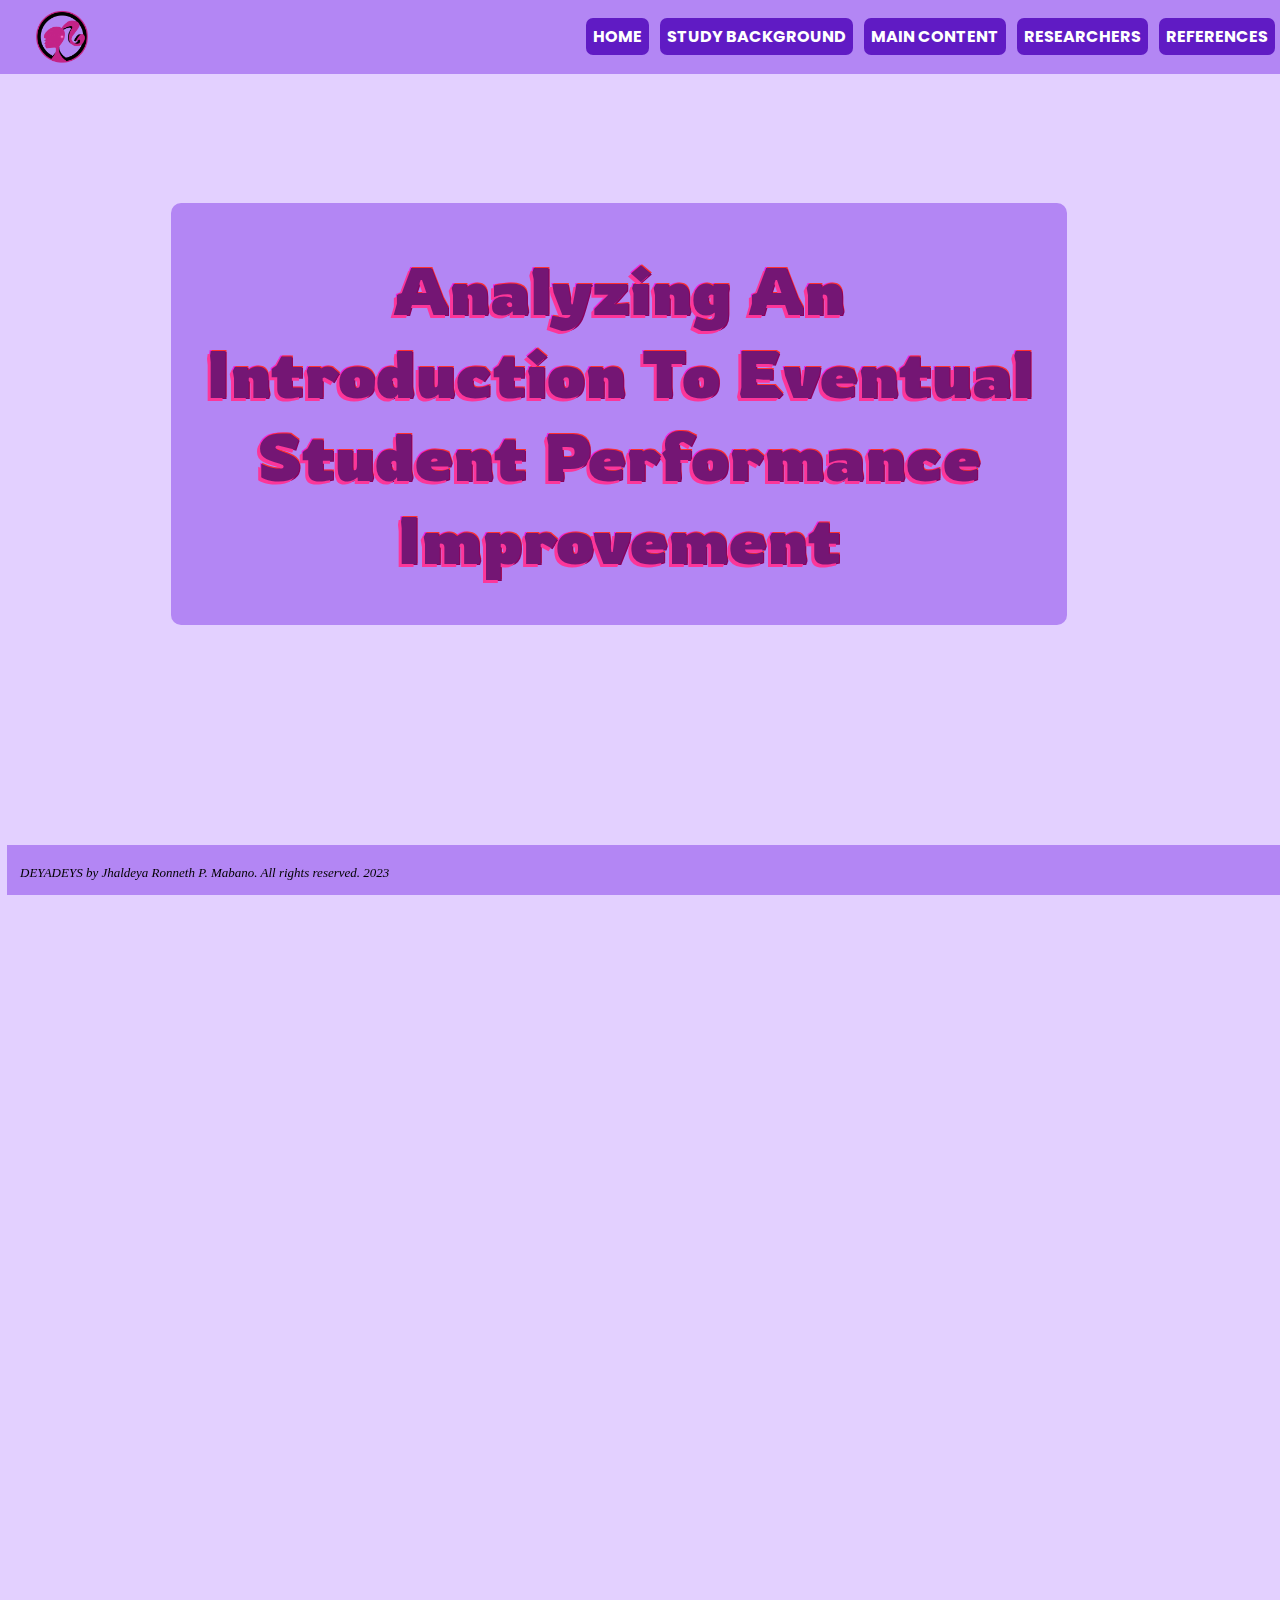
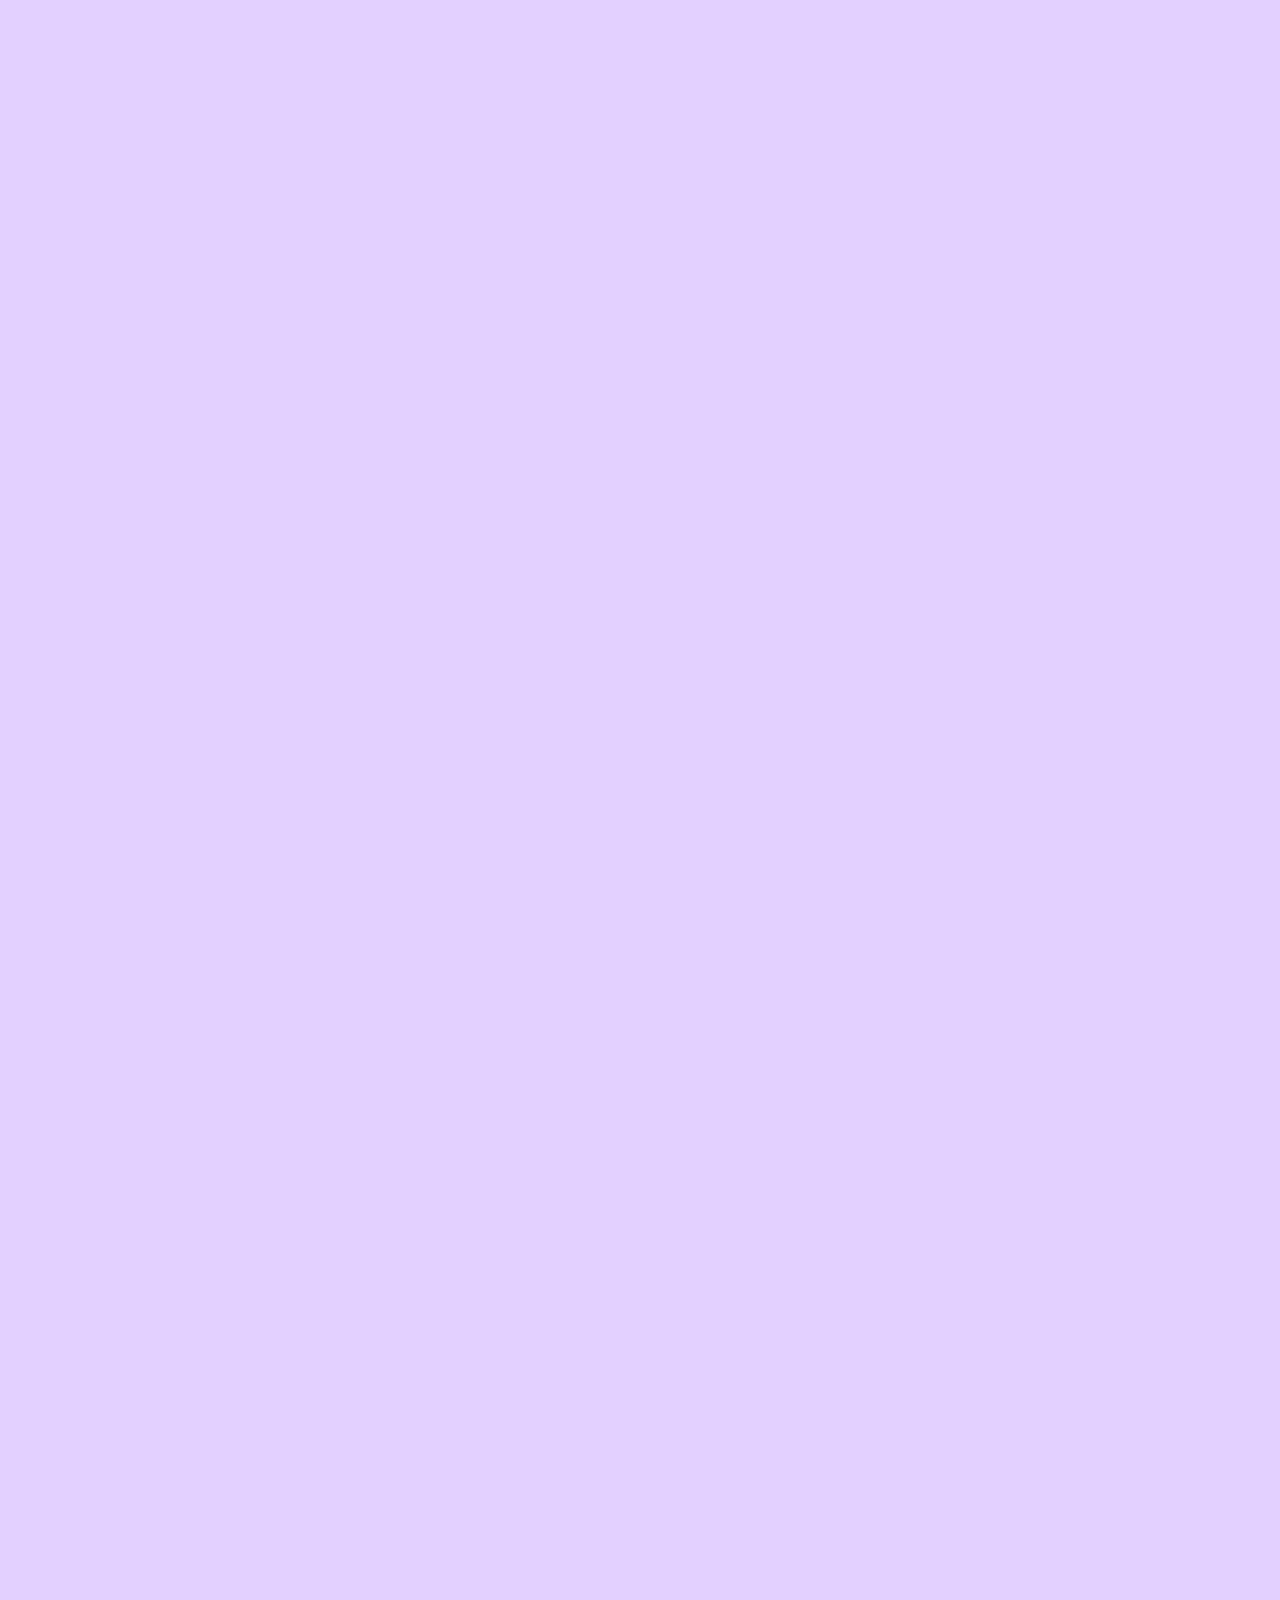
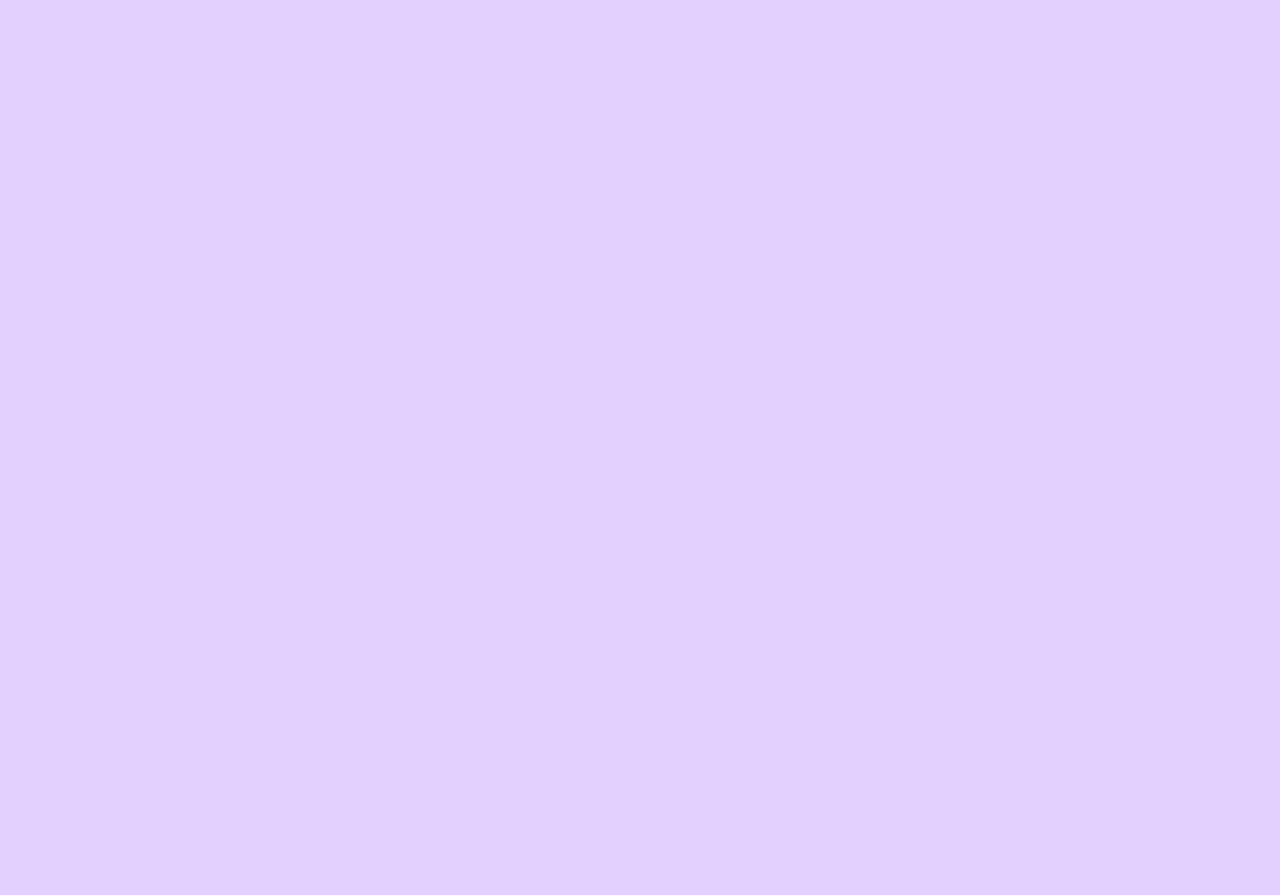
<file: index.html>
<!DOCTYPE html>
<html lang="en">
<head>
    <meta charset="UTF-8">
    <meta name="viewport" content="width=device-width, initial-scale=1.0">
    <title>Document</title>
</head>
<body>
    <div class="container">
        <div class="navbar">
            <div id="linkss">
                <div class="links" id="home">
                    <a href="index.html">Home</a></div>

                <div class="links" id="overview">
                    <a href="overview.html">Study Background</a></div>
                
                <div class="links" id="mainc">
                    <a href="mainc.html">Main Content</a></div>
                
                <div class="links" id="abt">
                    <a href="aboutus.html">Researchers</a></div>

                <div class="links" id="ref">
                        <a href="ref.html">References</a></div>
            </div>
            <div class="logo">
                <div id="logo"> <img src="images/logo.png" height="30" width="30"></div>
            </div>
            <div class="title">
                <div class="titletext">
                <h1>Analyzing An Introduction To Eventual Student Performance Improvement</h1>
                </div>
            </div>
            <div class="footer">
                <span id="copyright">
                    DEYADEYS by Jhaldeya Ronneth P. Mabano. All rights reserved. 2023
                </span>
        </div>
    </div>
</div>

    <link rel="stylesheet" href="style.css">
</body>
</html>
</file>
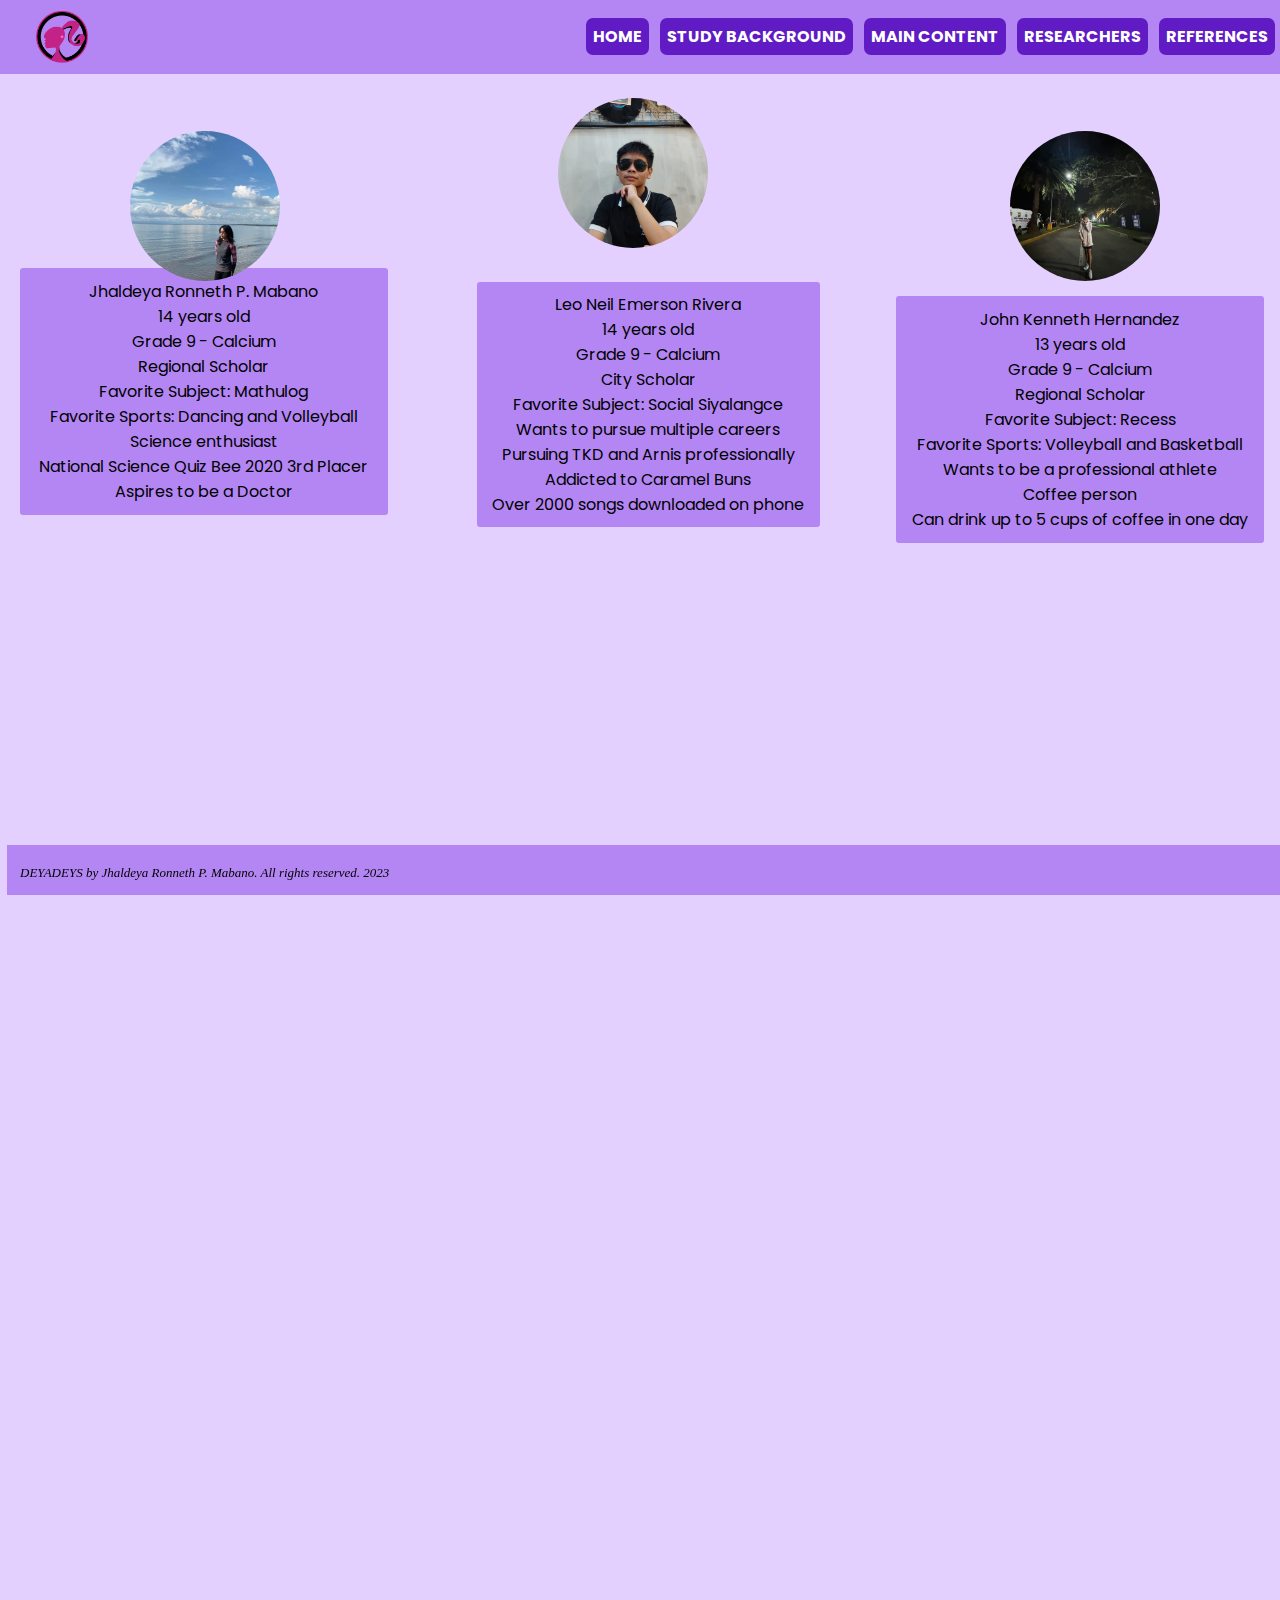
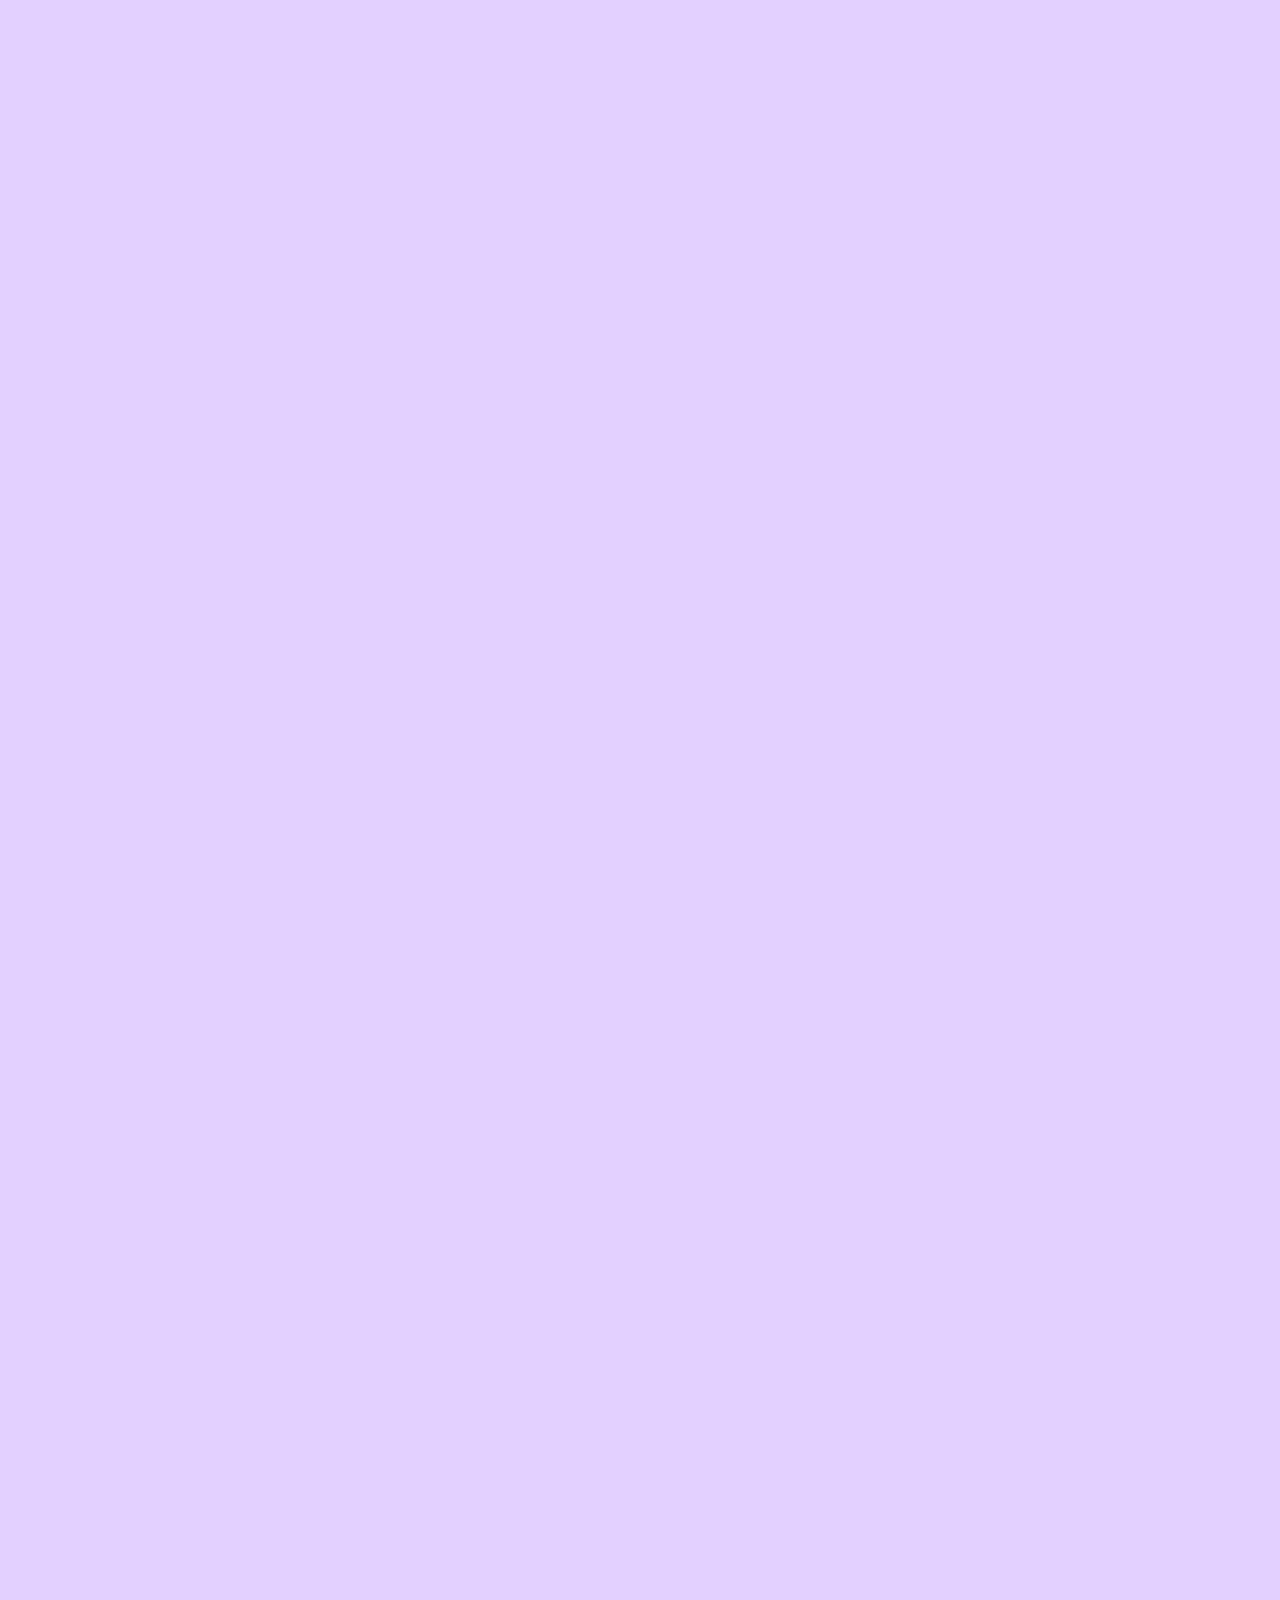
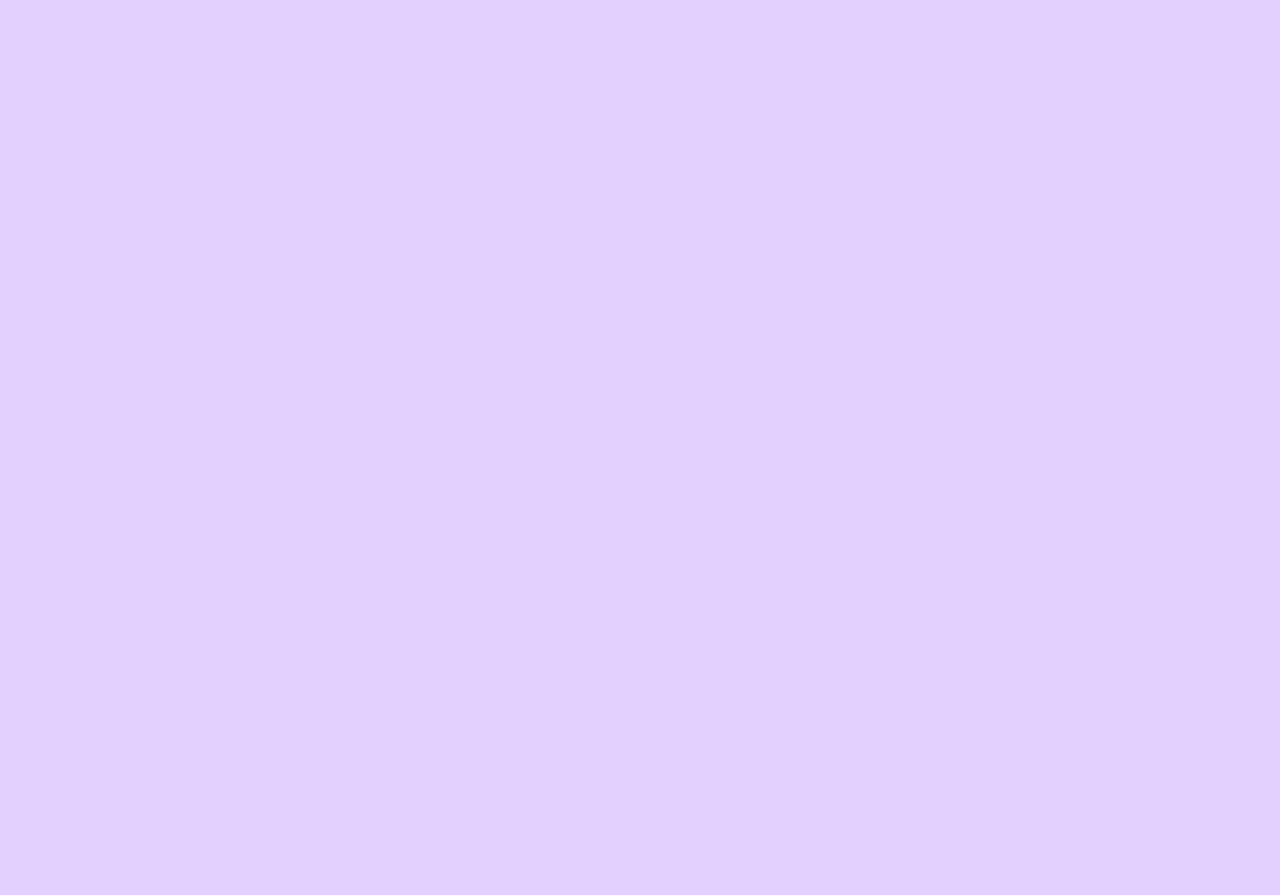
<file: aboutus.html>
<!DOCTYPE html>
<html lang="en">
<head>
    <meta charset="UTF-8">
    <meta name="viewport" content="width=device-width, initial-scale=1.0">
    <title>Document</title>
</head>
<body>
    <div class="container">
        <div class="navbar">
            <div id="linkss">
                <div class="links" id="home">
                    <a href="index.html">Home</a></div>

                <div class="links" id="overview">
                    <a href="overview.html">Study Background</a></div>
                
                <div class="links" id="mainc">
                    <a href="mainc.html">Main Content</a></div>
                
                <div class="links" id="abt">
                    <a href="aboutus.html">Researchers</a></div>

                <div class="links" id="ref">
                        <a href="ref.html">References</a></div>
            </div>
            <div class="logo">
                <div id="logo"> <img src="images/logo.png" height="30" width="30"></div>
            </div>
            <div class="researchers">
                <div id="researcher1"><img src="images/deya.jpg" alt="" height="150" width="150"></div>
                <div id="researcher2"><img src="images/leo.jpg" alt="" height="150" width="150"></div>
                <div id="researcher3"><img src="images/kennedy.jpg" alt="" height="150" width="150"></div>
            </div>
            <div class="info">
                <div id="deya">
                    <p>Jhaldeya Ronneth P. Mabano
                        <br> 14 years old 
                        <br> Grade 9 - Calcium
                        <br> Regional Scholar
                        <br> Favorite Subject: Mathulog
                        <br> Favorite Sports: Dancing and Volleyball 
                        <br> Science enthusiast
                        <br> National Science Quiz Bee 2020 3rd Placer
                        <br> Aspires to be a Doctor
                    </p>
                </div>
                <div id="leo">
                    <p> Leo Neil Emerson Rivera
                        <br> 14 years old 
                        <br> Grade 9 - Calcium
                        <br> City Scholar
                        <br> Favorite Subject: Social Siyalangce
                        <br> Wants to pursue multiple careers
                        <br> Pursuing TKD and Arnis professionally
                        <br> Addicted to Caramel Buns
                        <br> Over 2000 songs downloaded on phone
                    </p>
                </div>
                <div id="kenneth">
                    <p> John Kenneth Hernandez
                        <br> 13 years old 
                        <br> Grade 9 - Calcium
                        <br> Regional Scholar
                        <br> Favorite Subject: Recess
                        <br> Favorite Sports: Volleyball and Basketball
                        <br> Wants to be a professional athlete
                        <br> Coffee person
                        <br> Can drink up to 5 cups of coffee in one day

                    </p>
                </div>
            </div>
            <div class="footer">
                <span id="copyright">
                    DEYADEYS by Jhaldeya Ronneth P. Mabano. All rights reserved. 2023
                </span>
        </div>
    </div>
</div>

    <link rel="stylesheet" href="style.css">
</body>
</html>
</file>
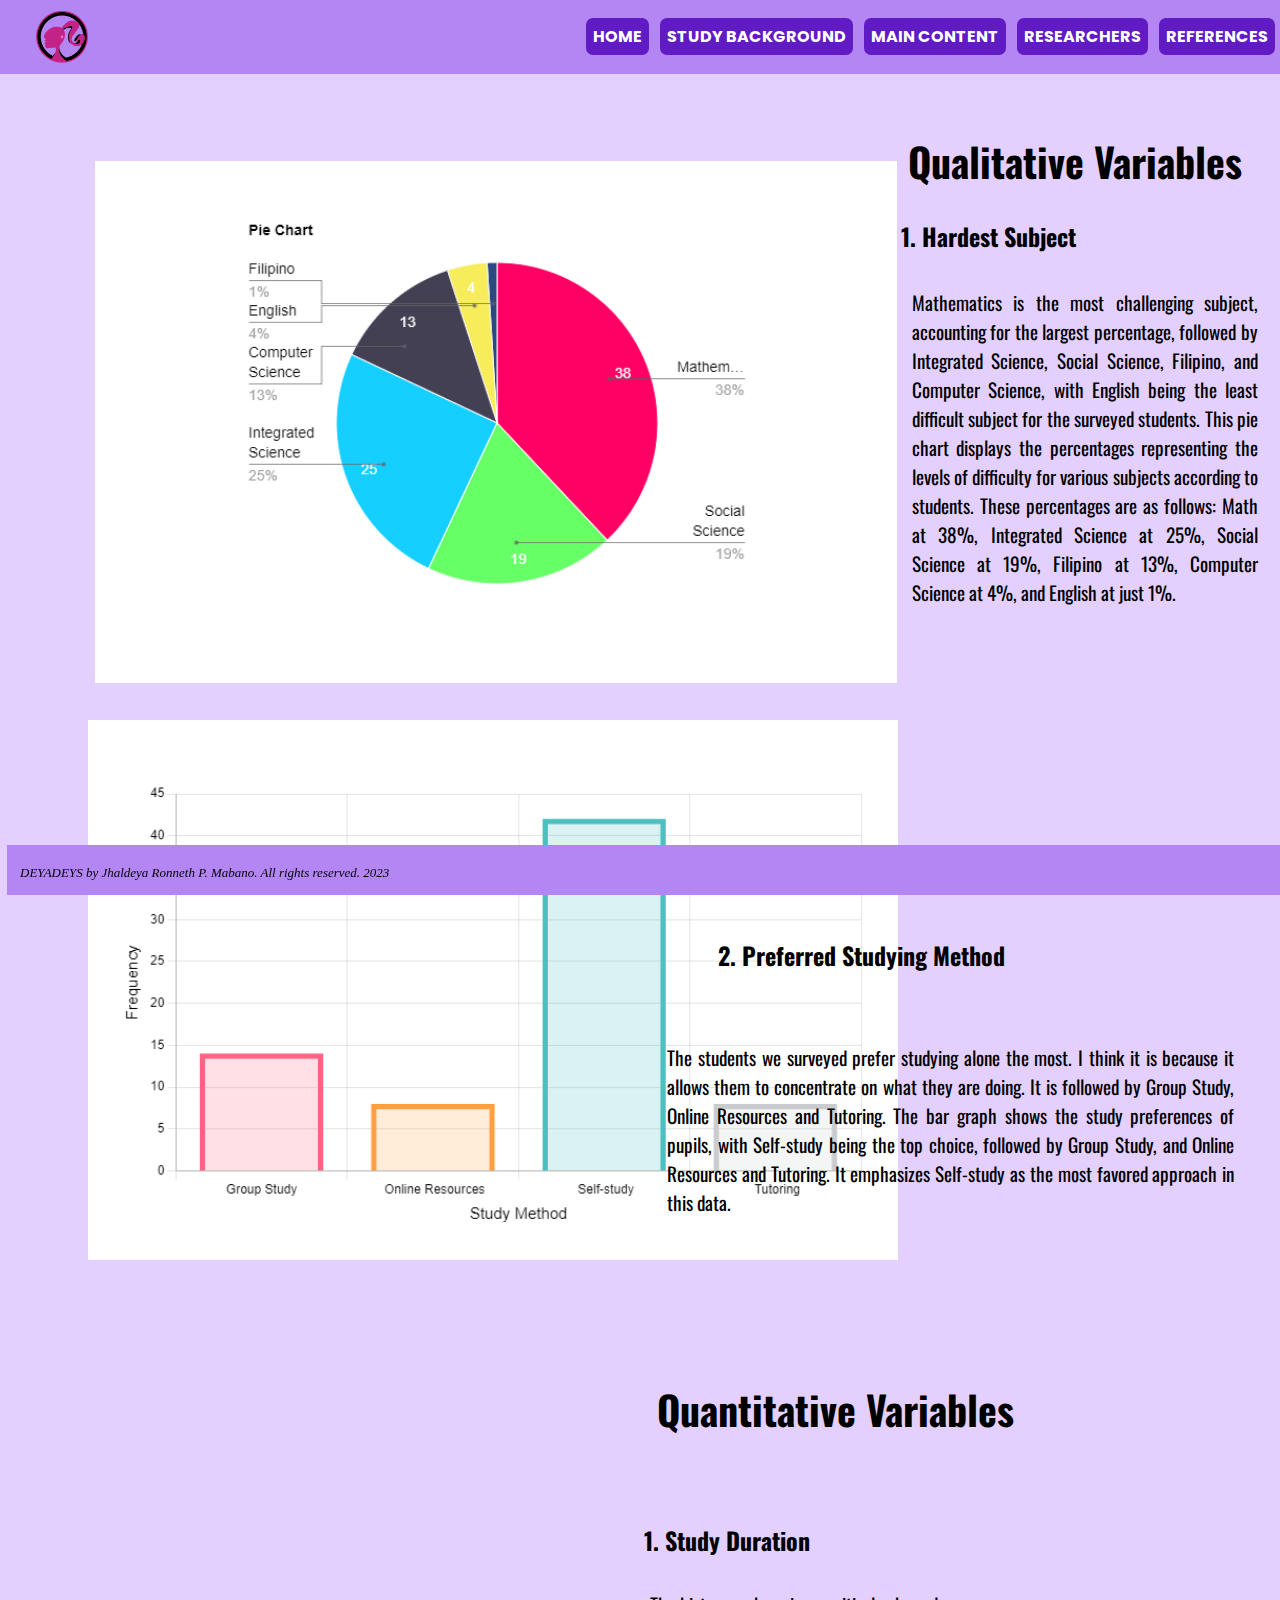
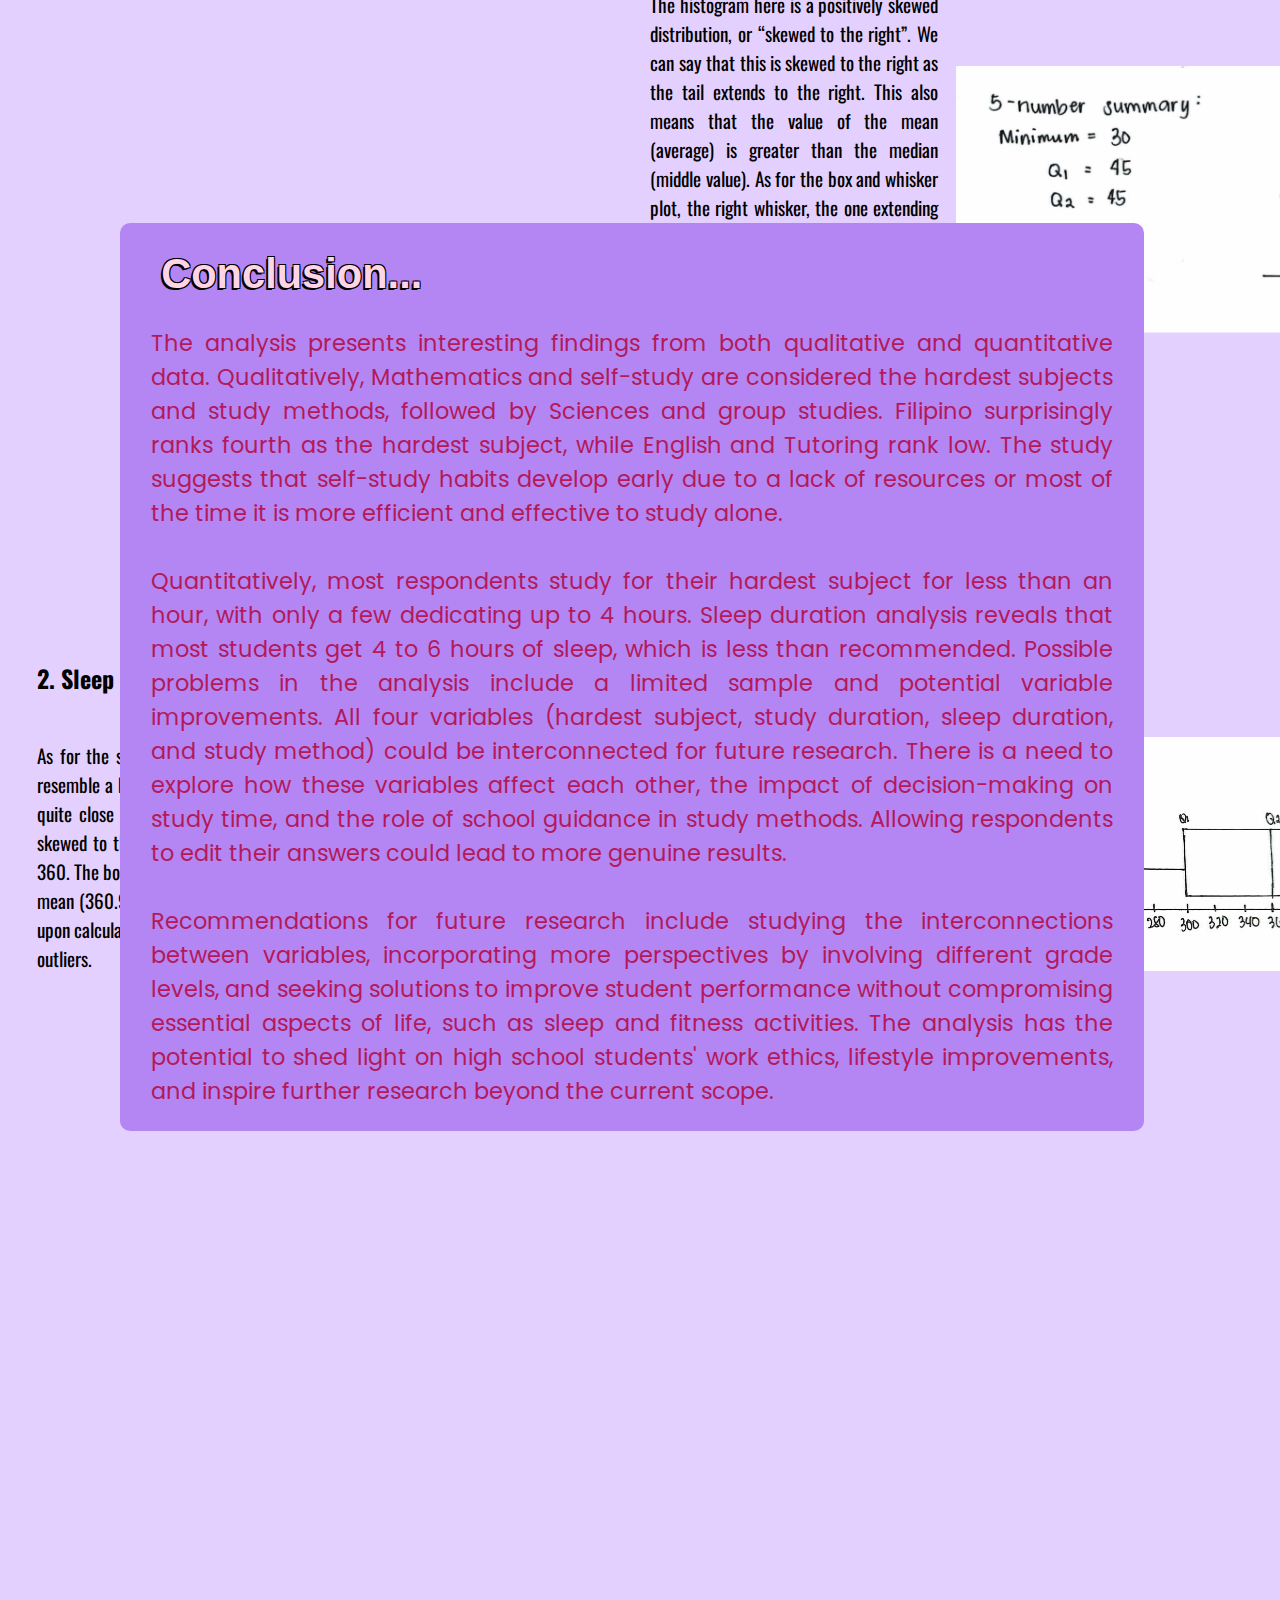
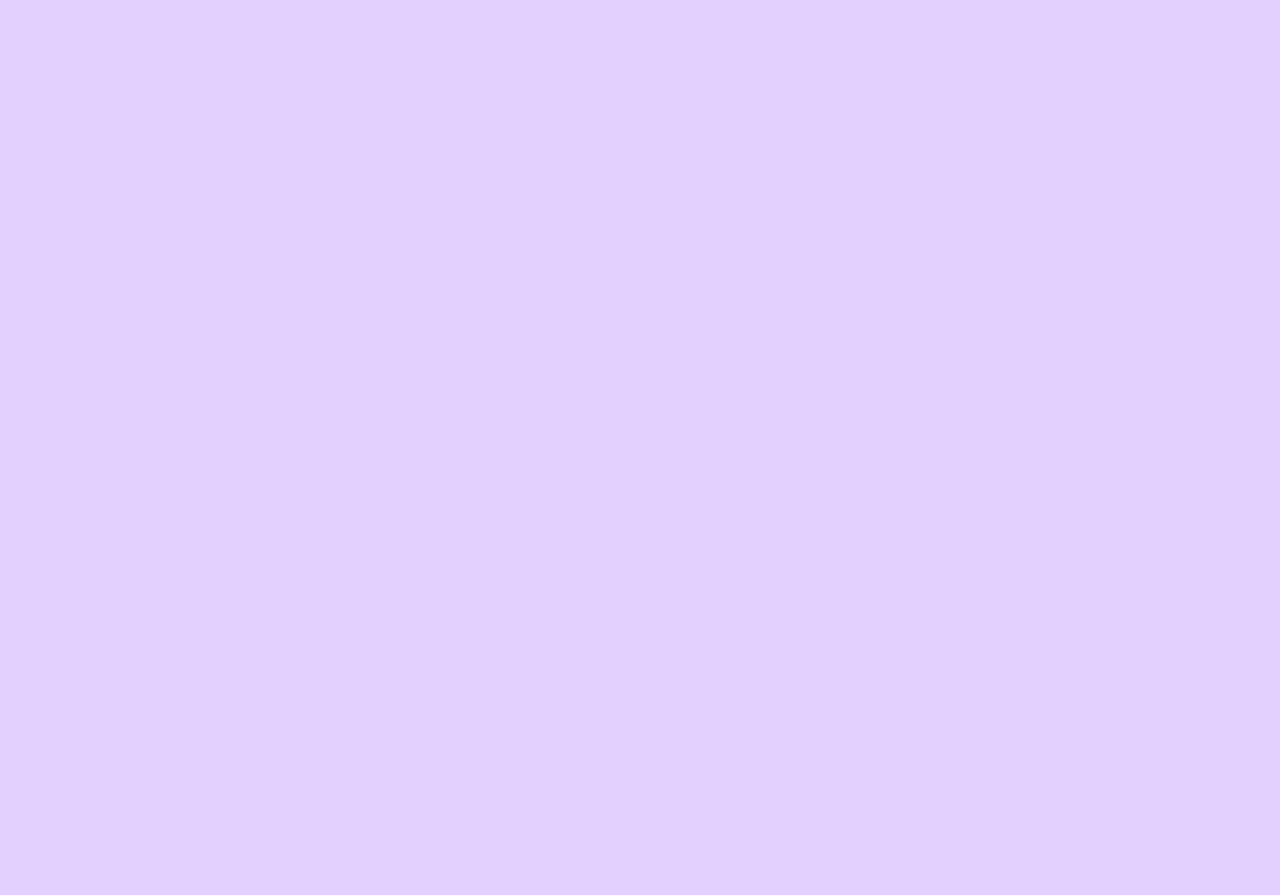
<file: mainc.html>
<!DOCTYPE html>
<html lang="en">
<head>
    <meta charset="UTF-8">
    <meta name="viewport" content="width=device-width, initial-scale=1.0">
    <title>Document</title>
</head>
<body>
    <div class="container">
        <div class="navbar">
            <div id="linkss">
                <div class="links" id="home">
                    <a href="index.html">Home</a></div>

                <div class="links" id="overview">
                    <a href="overview.html">Study Background</a></div>
                
                <div class="links" id="mainc">
                    <a href="mainc.html">Main Content</a></div>
                
                <div class="links" id="abt">
                    <a href="aboutus.html">Researchers</a></div>

                <div class="links" id="ref">
                        <a href="ref.html">References</a></div>
            </div>
            <div class="logo">
                <div id="logo"> <img src="images/logo.png" height="30" width="30"></div>
            </div>
            <div class="main">
                <div class="lvariable">
                    <table>
                        <td><img src="images/Pie Chart.png" alt=""></td>
                    <td><h1>Qualitative Variables</h1><br>
                        <br><h2>1. Hardest Subject</h2>
                        <p>Mathematics is the most challenging subject, accounting for the largest percentage, followed by Integrated Science, Social Science, Filipino, and Computer Science, with English being the least difficult subject for the surveyed students. This pie chart displays the percentages representing the levels of difficulty for various subjects according to students. These percentages are as follows: Math at 38%, Integrated Science at 25%, Social Science at 19%, Filipino at 13%, Computer Science at 4%, and English at just 1%.
                        </p>
                    </td></table>
            </div> 
            <div class="lvariable2">
                <td><img src="images/bar-graph.png" alt=""></td>
                <h2>2. Preferred Studying Method</h2>
                <p>The students we surveyed prefer studying alone the most. I think it is because it allows them to concentrate on what they are doing. It is followed by Group Study, Online Resources and Tutoring. The bar graph shows the study preferences of pupils, with Self-study being the top choice, followed by Group Study, and Online Resources and Tutoring. It emphasizes Self-study as the most favored approach in this data.</p>
                    </td></table>
            </div>
            <div class="tvariable">
                <table>
                    <td><img src="images/study.png" alt=""></td>
                <td><h1>Quantitative Variables</h1><br>
                    <br><h2>1. Study Duration</h2>
                    <p> The histogram here is a positively skewed distribution, or “skewed to the right”. We can say that this is skewed to the right as the tail extends to the right. This also means that the value of the mean (average) is greater than the median (middle value). As for the box and whisker plot, the right whisker, the one extending from Q3 to maximum, is longer than the left whisker, the one extending from Q1 to minimum, and this indicates that the data is positively skewed. Moreover, our IQR is 75, meaning that 50% of the data falls within the range of 45 to  120. Lastly, there are no outliers observed based on the commonly used criterion of 1.5 times the IQR.</p>
                </td></table> 
                </div>
                <div class="tvariable2">
                    <td><img src="images/sleep.png" alt=""></td>
                    <h2>2. Sleep Duration</h2>
                    <p>As for the sleep duration, The distribution of the values in this histogram is expected to resemble a bell shaped or symmetrical because the average or the mean is
                        360.9 which is quite close to the value of the median which is 360. The distribution might be
                        slightly skewed to the right with a mean that is just about the median — 360.9 as compared to 360. The box plot appears to be approximately symmetrical since the median is close to the mean (360.9). The IQR is 120, indicating the range of the middle 50% of the data. Lastly, upon calculating the potential outliers using the IQR method, the result says that there is no outliers.</p>
                    </td></table>
                    </div>
                    <div class="con">
                        <h1>Conclusion...</h1>
                        <p>The analysis presents interesting findings from both qualitative and quantitative data. Qualitatively, Mathematics and self-study are considered the hardest subjects and study methods, followed by Sciences and group studies. Filipino surprisingly ranks fourth as the hardest subject, while English and Tutoring rank low. The study suggests that self-study habits develop early due to a lack of resources or most of the time it is more efficient and effective to study alone. <br>

                            <br>Quantitatively, most respondents study for their hardest subject for less than an hour, with only a few dedicating up to 4 hours. Sleep duration analysis reveals that most students get 4 to 6 hours of sleep, which is less than recommended.
                            Possible problems in the analysis include a limited sample and potential variable improvements. All four variables (hardest subject, study duration, sleep duration, and study method) could be interconnected for future research. There is a need to explore how these variables affect each other, the impact of decision-making on study time, and the role of school guidance in study methods. Allowing respondents to edit their answers could lead to more genuine results. <br>
                            
                           <br> Recommendations for future research include studying the interconnections between variables, incorporating more perspectives by involving different grade levels, and seeking solutions to improve student performance without compromising essential aspects of life, such as sleep and fitness activities. The analysis has the potential to shed light on high school students' work ethics, lifestyle improvements, and inspire further research beyond the current scope.</p>
                    </div>
                </div>

            <div class="footer">
                <span id="copyright">
                    DEYADEYS by Jhaldeya Ronneth P. Mabano. All rights reserved. 2023
                </span>
        </div>
    </div>
</div>

    <link rel="stylesheet" href="style.css">
</body>
</html>
</file>
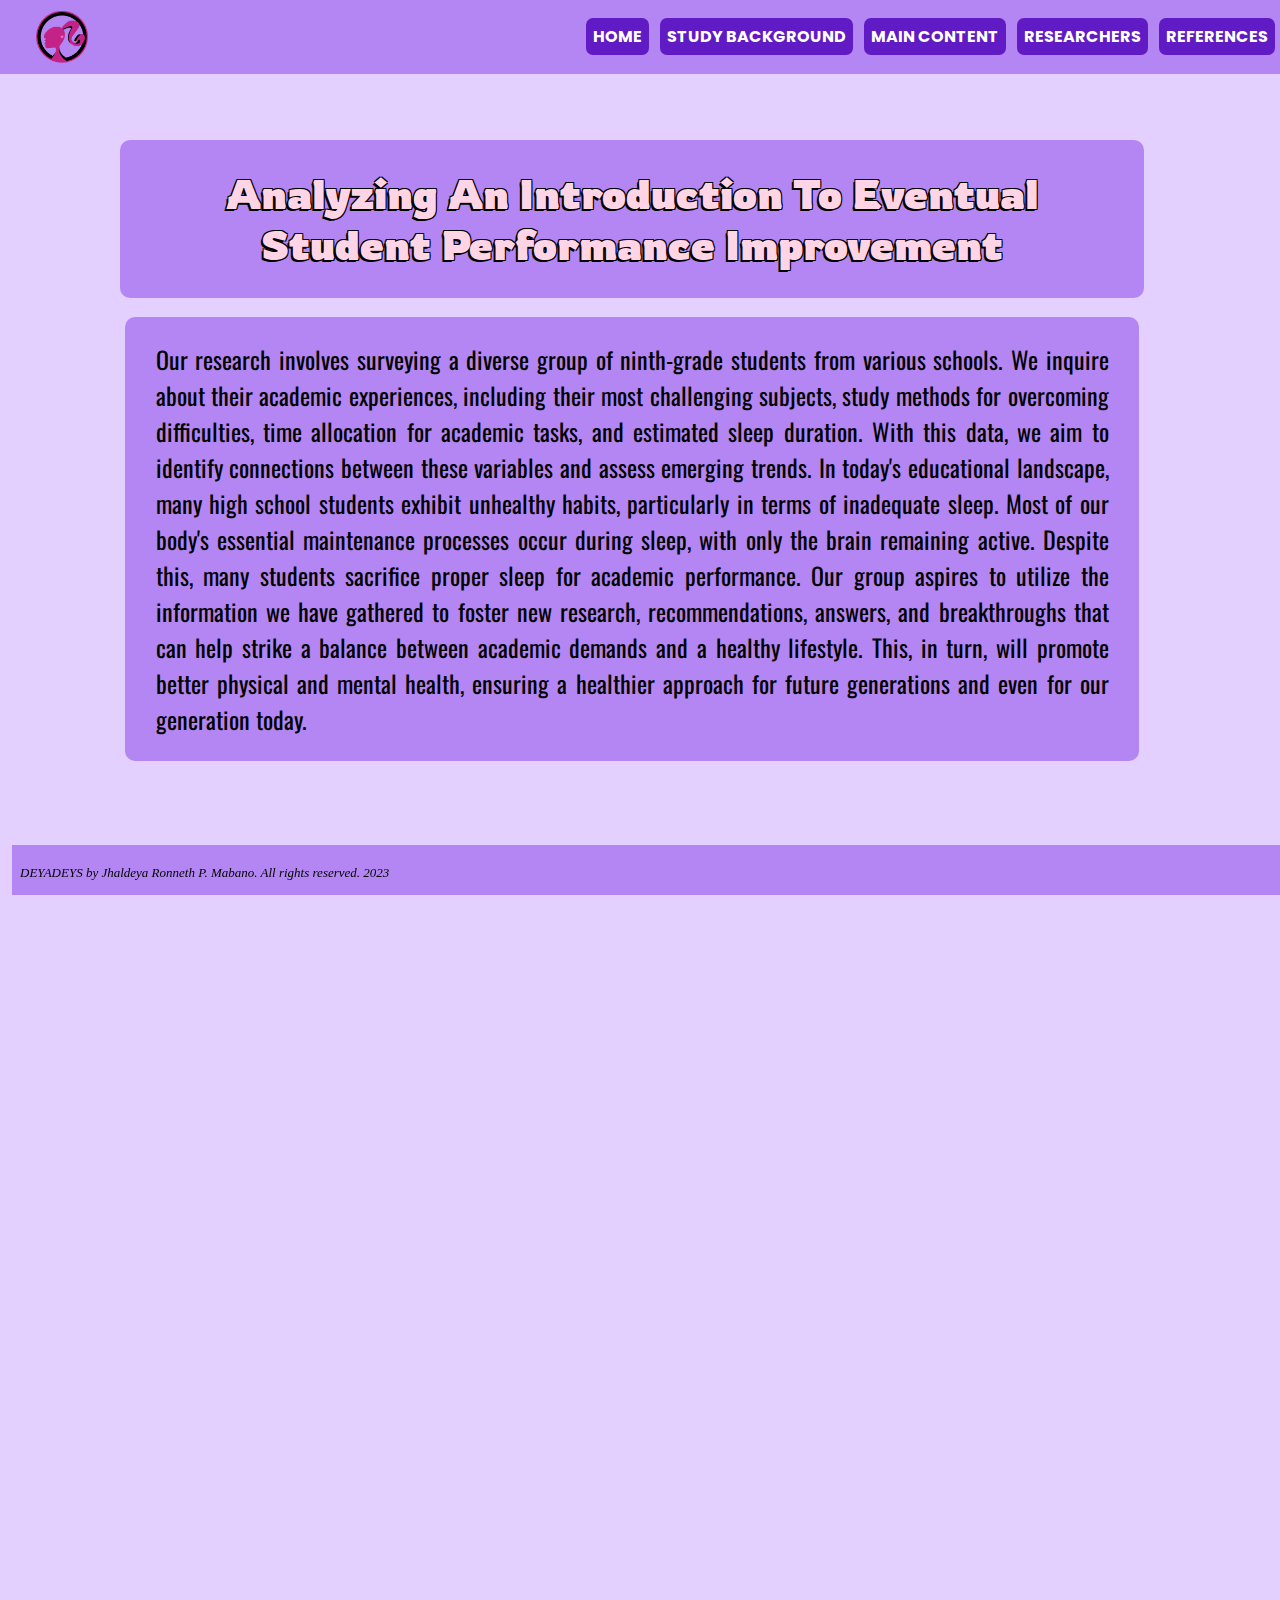
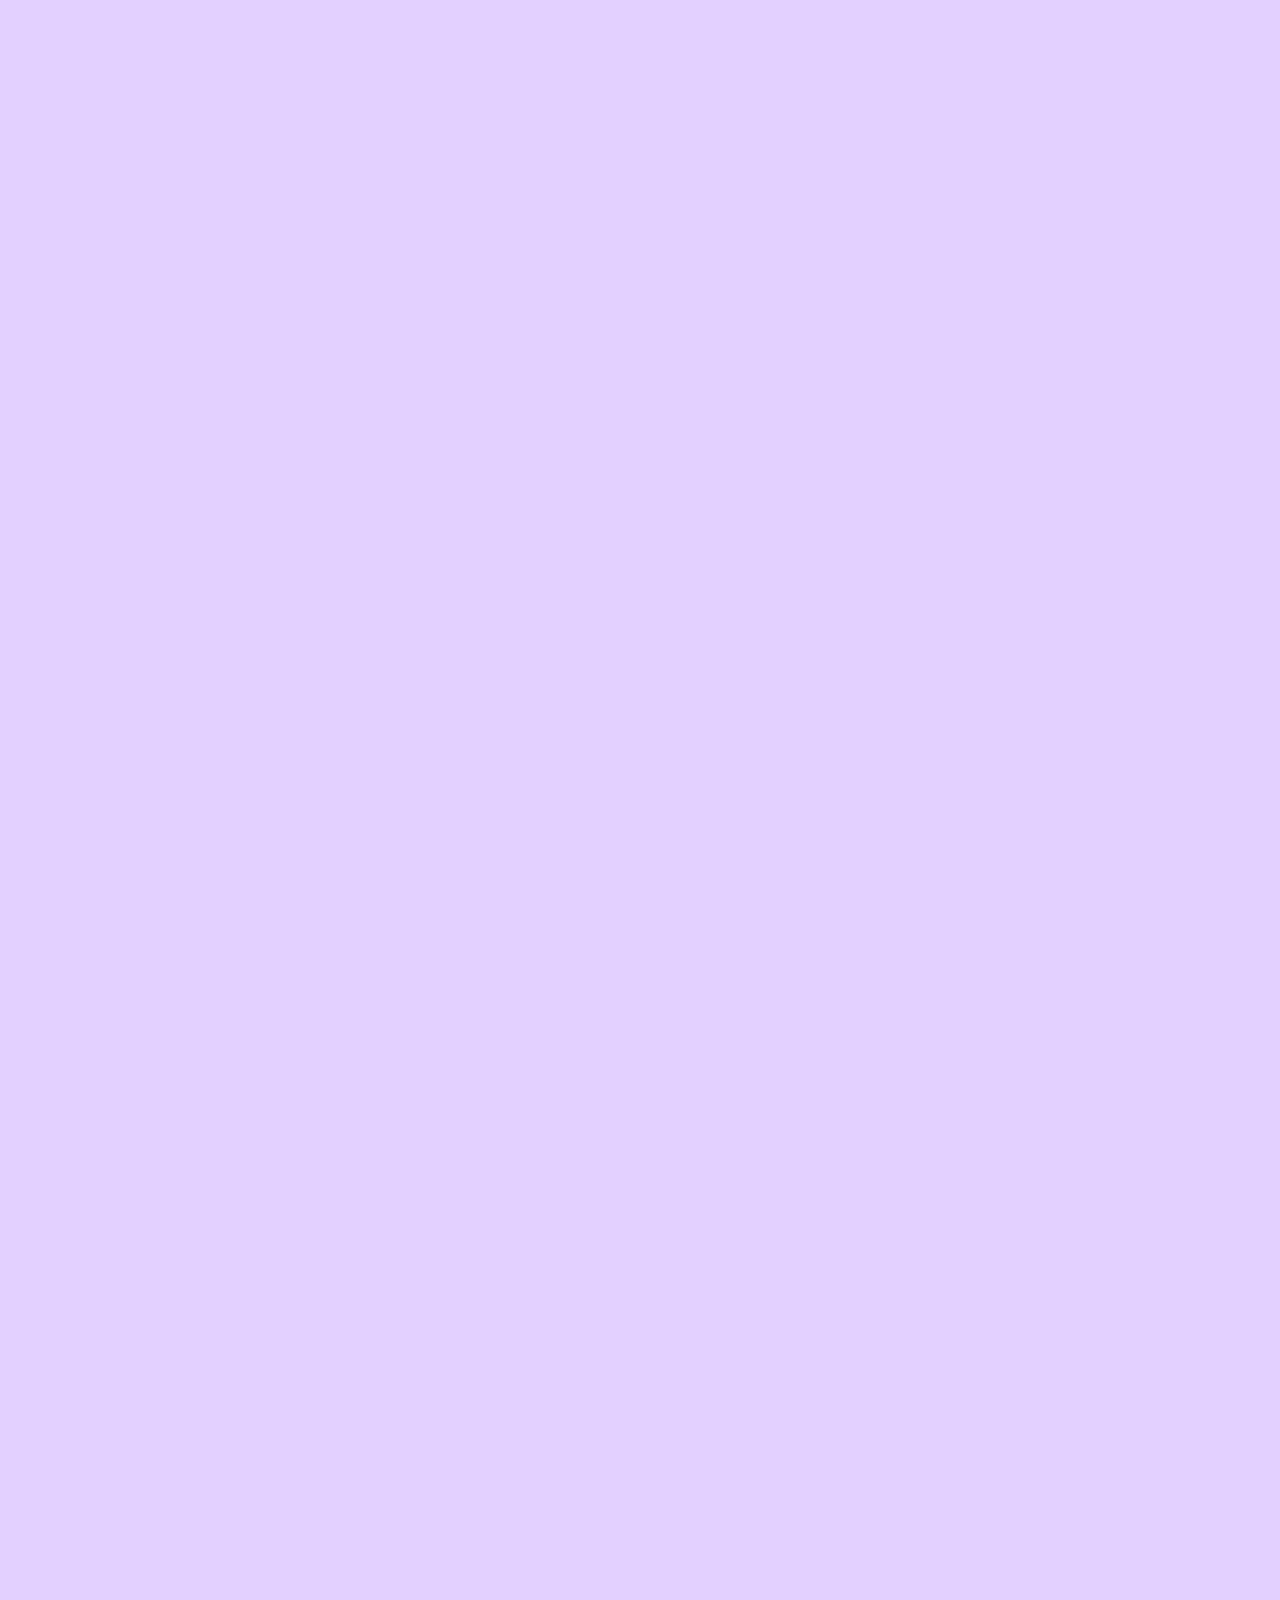
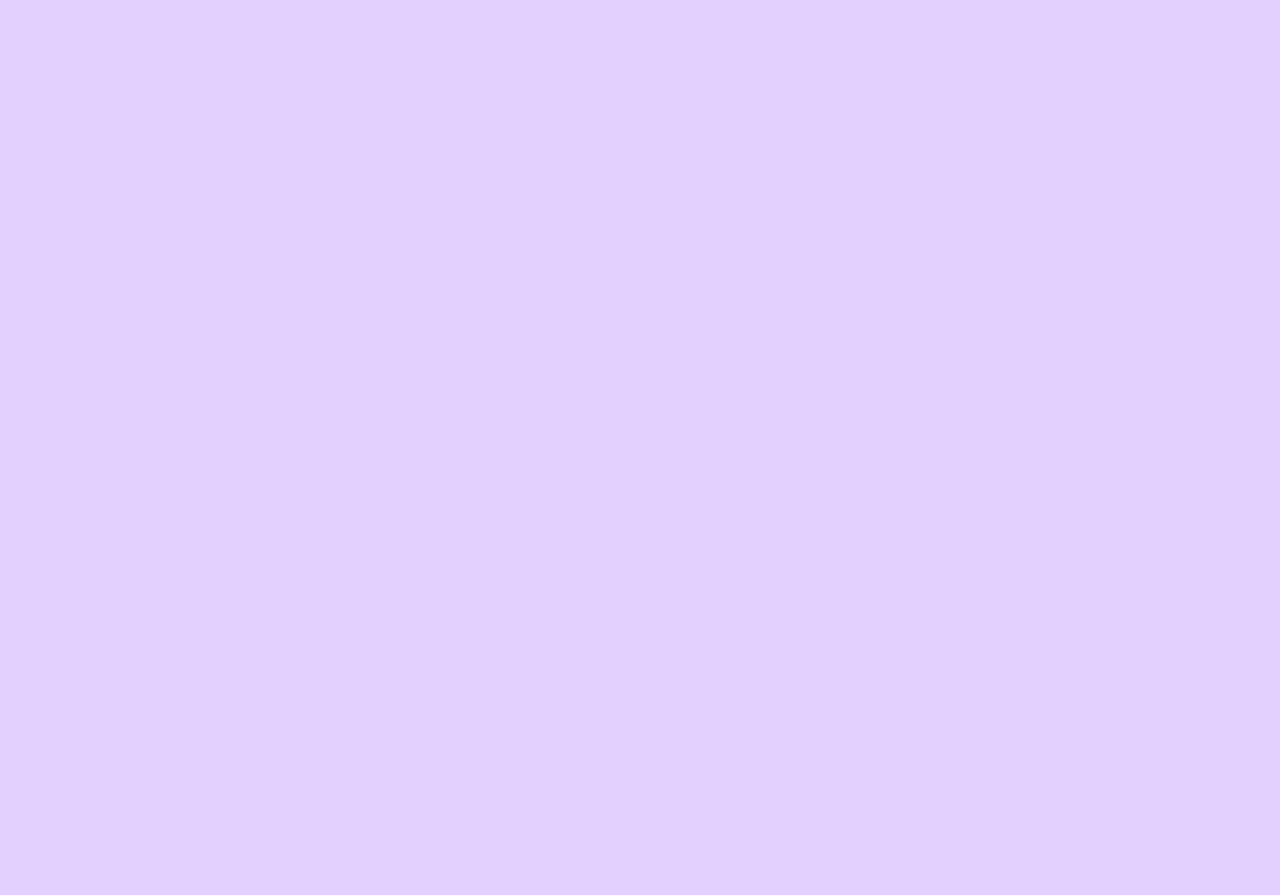
<file: overview.html>
<!DOCTYPE html>
<html lang="en">
<head>
    <meta charset="UTF-8">
    <meta name="viewport" content="width=device-width, initial-scale=1.0">
    <title>Document</title>
</head>
<body>
    <div class="container">
        <div class="navbar">
            <div id="linkss">
                <div class="links" id="home">
                    <a href="index.html">Home</a></div>

                <div class="links" id="overview">
                    <a href="overview.html">Study Background</a></div>
                
                <div class="links" id="mainc">
                    <a href="mainc.html">Main Content</a></div>
                
                <div class="links" id="abt">
                    <a href="aboutus.html">Researchers</a></div>

                <div class="links" id="ref">
                        <a href="ref.html">References</a></div>
            </div>
            <div class="logo">
                <div id="logo"> <img src="images/logo.png" height="30" width="30"></div>
            </div>
            <div class="title">
                <div class="viewtext">
                <h1><span>Analyzing An Introduction To Eventual Student Performance Improvement</span></h1>
               
            <div class="viewtext2"> 
                <p>Our research involves surveying a diverse group of ninth-grade students from various schools. We inquire about their academic experiences, including their most challenging subjects, study methods for overcoming difficulties, time allocation for academic tasks, and estimated sleep duration. With this data, we aim to identify connections between these variables and assess emerging trends.

            
                    In today's educational landscape, many high school students exhibit unhealthy habits, particularly in terms of inadequate sleep. Most of our body's essential maintenance processes occur during sleep, with only the brain remaining active. Despite this, many students sacrifice proper sleep for academic performance. Our group aspires to utilize the information we have gathered to foster new research, recommendations, answers, and breakthroughs that can help strike a balance between academic demands and a healthy lifestyle. This, in turn, will promote better physical and mental health, ensuring a healthier approach for future generations and even for our generation today.</p>
            </div> 
                </div>
            <div class="footer">
                <span id="copyright">
                    DEYADEYS by Jhaldeya Ronneth P. Mabano. All rights reserved. 2023
                </span>
        </div>
    </div>
</div>

    <link rel="stylesheet" href="style.css">
</body>
</html>
</file>
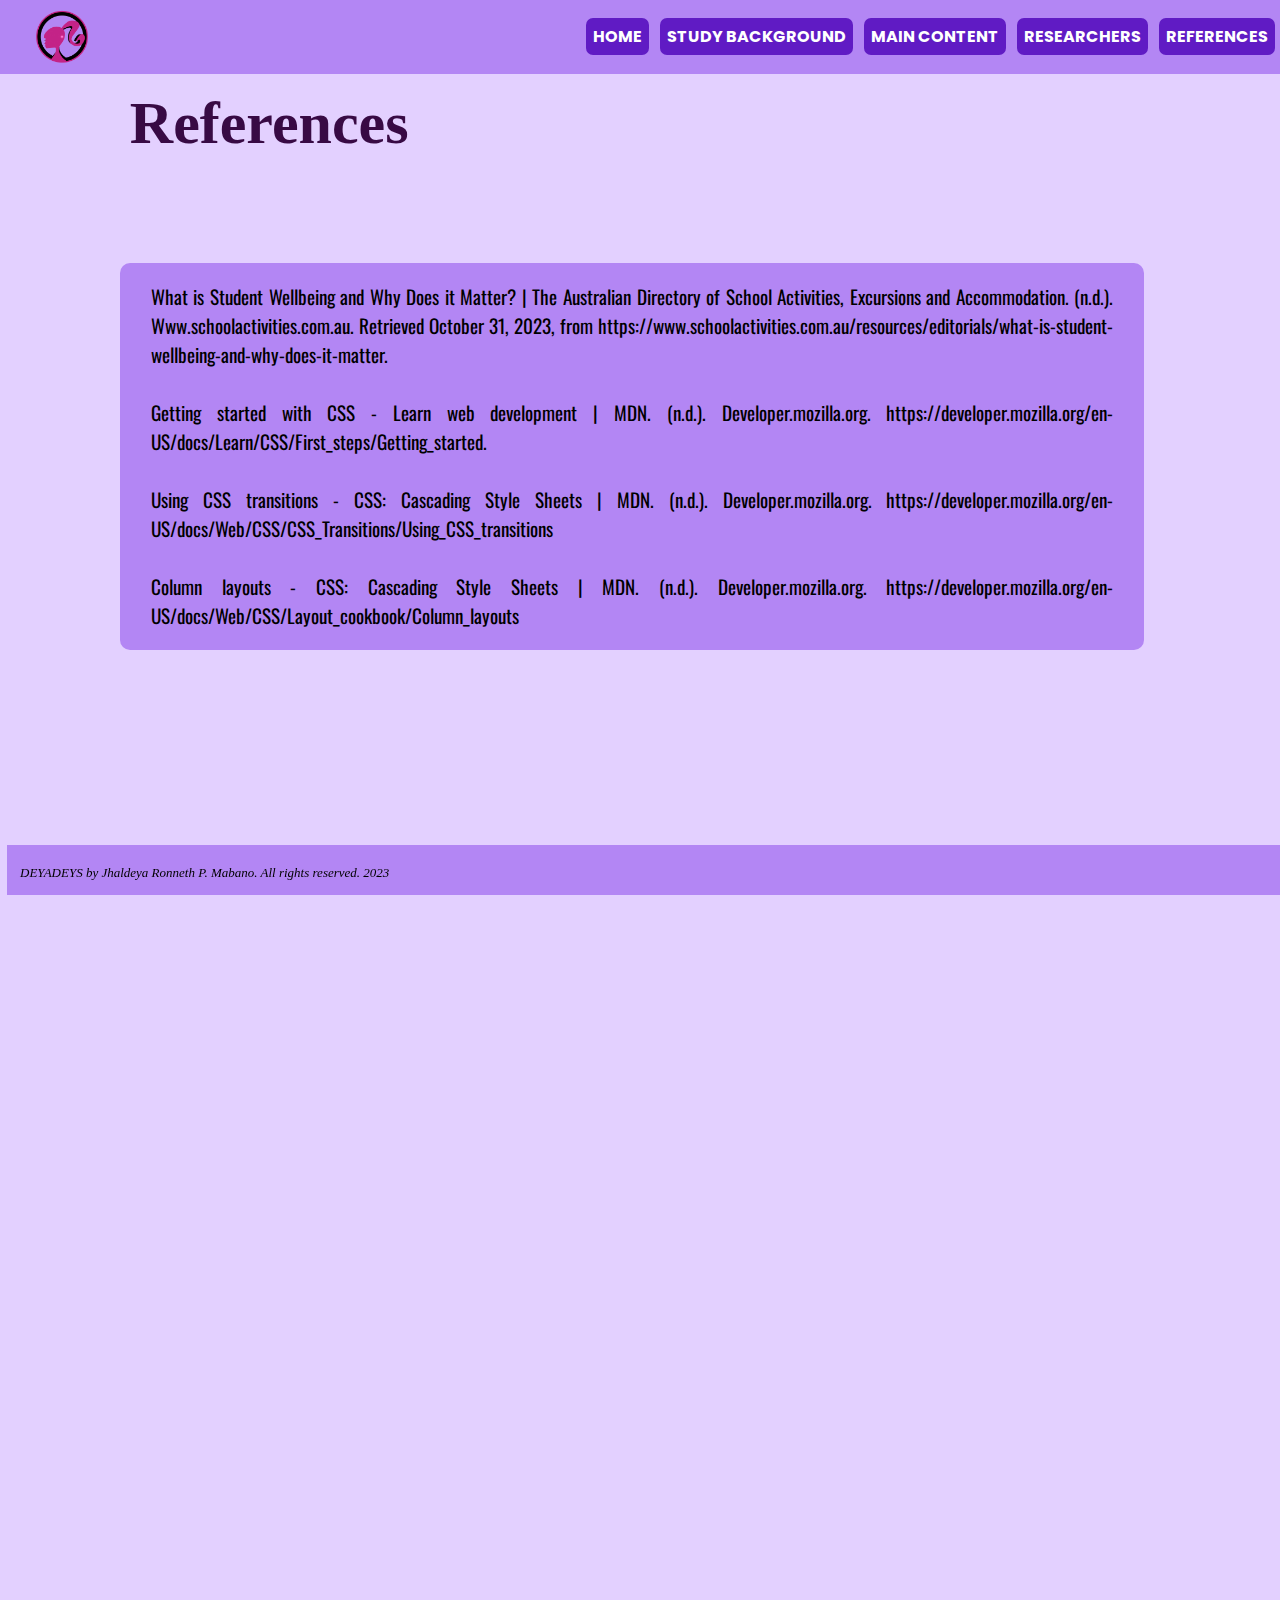
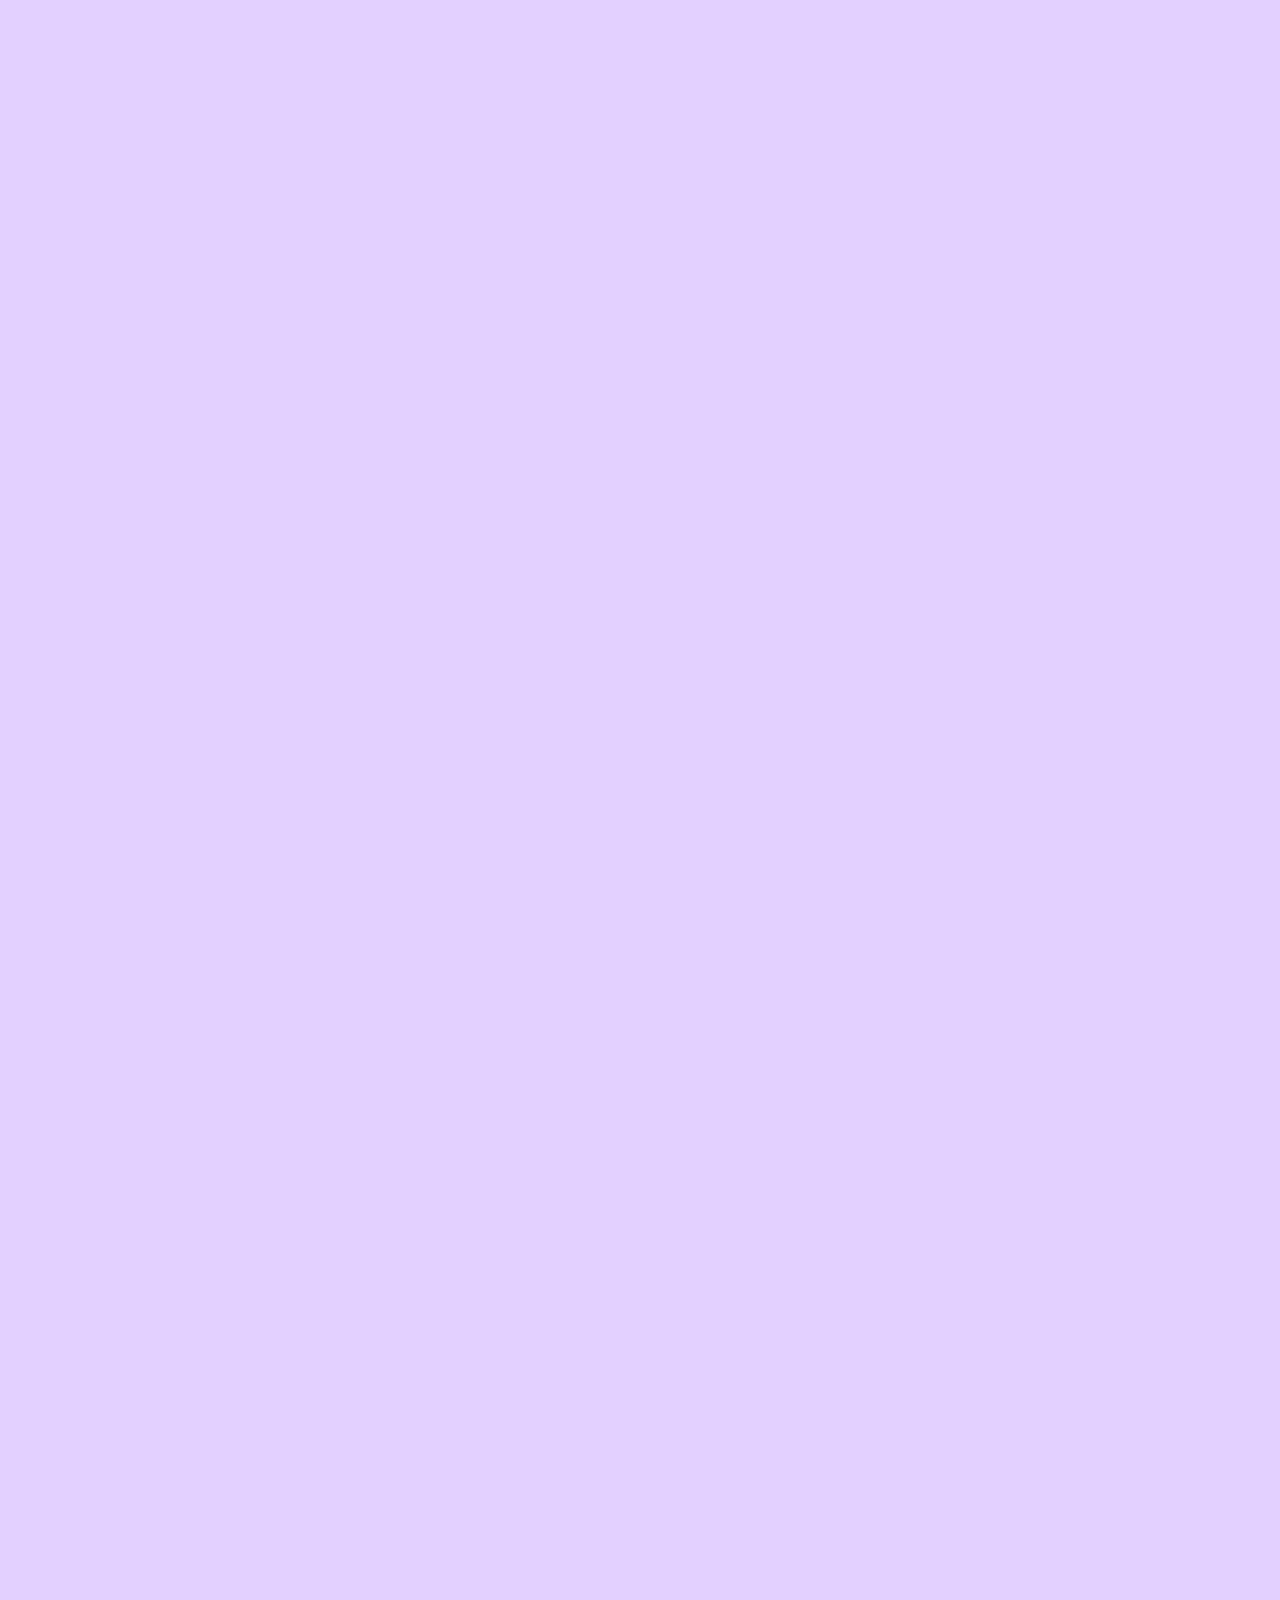
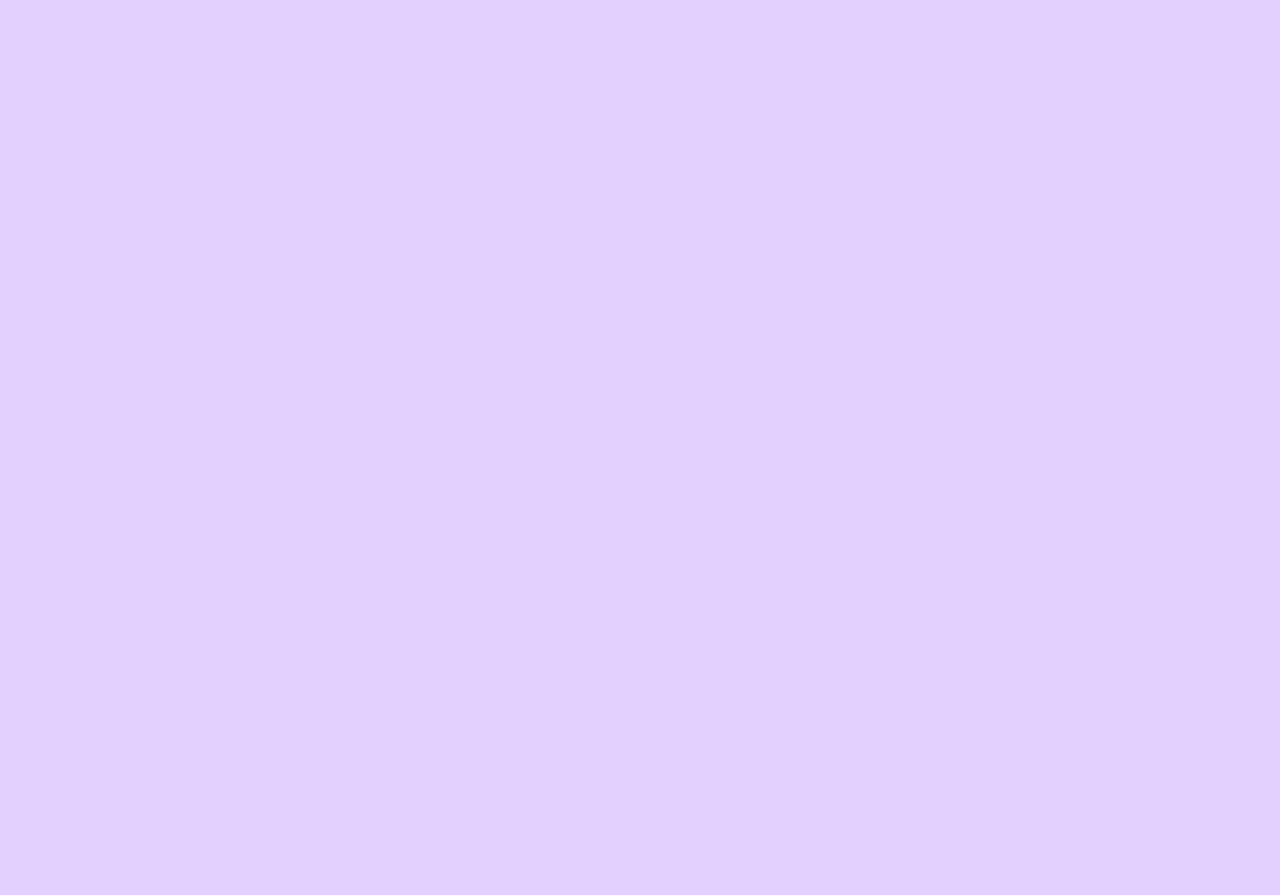
<file: ref.html>
<!DOCTYPE html>
<html lang="en">
<head>
    <meta charset="UTF-8">
    <meta name="viewport" content="width=device-width, initial-scale=1.0">
    <title>Document</title>
</head>
<body>
    <div class="container">
        <div class="navbar">
            <div id="linkss">
                <div class="links" id="home">
                    <a href="index.html">Home</a></div>

                <div class="links" id="overview">
                    <a href="overview.html">Study Background</a></div>
                
                <div class="links" id="mainc">
                    <a href="mainc.html">Main Content</a></div>
                
                <div class="links" id="abt">
                    <a href="aboutus.html">Researchers</a></div>

                <div class="links" id="ref">
                        <a href="ref.html">References</a></div>
            </div>
            <div class="logo">
                <div id="logo"> <img src="images/logo.png" height="30" width="30"></div>
            </div>
            <div class="title">
                <div class="viewtext3">
                <h1>References</h1>
                </div>
            <div class="viewtext4">
                <p>What is Student Wellbeing and Why Does it Matter? | The Australian Directory of School Activities, Excursions and Accommodation. (n.d.). Www.schoolactivities.com.au. Retrieved October 31, 2023, from https://www.schoolactivities.com.au/resources/editorials/what-is-student-wellbeing-and-why-does-it-matter. <br>
                    <br> Getting started with CSS - Learn web development | MDN. (n.d.). Developer.mozilla.org. https://developer.mozilla.org/en-US/docs/Learn/CSS/First_steps/Getting_started. <br>
                    <br> Using CSS transitions - CSS: Cascading Style Sheets | MDN. (n.d.). Developer.mozilla.org. https://developer.mozilla.org/en-US/docs/Web/CSS/CSS_Transitions/Using_CSS_transitions <br>
                    <br>Column layouts - CSS: Cascading Style Sheets | MDN. (n.d.). Developer.mozilla.org. https://developer.mozilla.org/en-US/docs/Web/CSS/Layout_cookbook/Column_layouts
                </p>
            </div>
            
            </div>
            <div class="footer">
                <span id="copyright">
                    DEYADEYS by Jhaldeya Ronneth P. Mabano. All rights reserved. 2023
                </span>
        </div>
    </div>
</div>

    <link rel="stylesheet" href="style.css">
</body>
</html>
</file>
<file: style.css>
@import url('https://fonts.googleapis.com/css2?family=Poppins:wght@700&family=Oswald:wght@600&family=Oswald:wght@600&family=Pacifico&family=Rowdies:wght@300;400&family=Rowdies:wght@300;400&display=Comic+Neue:ital@1&family=Oswald:wght@600&family=Pacifico&family=Poppins:wght@800&family=Rowdies:wght@300;400&display=Ruslan+Display&display=swap');


body{ /* This rule sets initial styles for the entire webpage, including margin, padding, and overflow properties. */
    margin: 0px;
    background-color: #e3d0ff;
    padding: 0px;
    box-sizing: border-box;
    transition: 2s;
    overflow-x: hidden;
    height: 455vh;
    transition: 2s;
}
.container{ /* Setting the height of the .container to max-content */
    height: max-content;
}
div.navbar div{ /* Adding margin to div elements inside .navbar */
    margin: 5px;
}
.navbar{ /* styles the navigation bar, including its background color, padding, and dimensions. */ 
    border: 1px;
    background-color: #B386F4;
    padding: 2px;
    width: 100%;
    height: 70px;
}

/* The following rules apply styles to elements with specific IDs, and it sets the background colors, 
margins, and font families for anchor elements within these sections. */

#home{
    background-color: #601BC4;
    margin: 2px;
}
#home a {
    color: white;
    font-family: 'Poppins';
}
#overview{
    background-color: #601BC4;
    margin-right: 2px;
}
#overview a{
    color: white;
    font-family: 'Poppins';
}
#mainc{
    background-color: #601BC4;
    margin-right: 2px;
}
#mainc a{
    color: white;
    font-family: 'Poppins';
}
#abt{
    background-color: #601BC4;
    margin-right: 2px;
}
#abt a{
    color: white;
    font-family: 'Poppins';
}
#ref{
    background-color: #601BC4;
    margin-right: 2px;
    
}
#ref a{
    color: white;
    font-family: 'Poppins';
}
.links:hover{ /*It sets transitions and adjusts the font size and padding. */
    transition: .3s;
    font-size: larger;
    padding: 6px; 
}
.links a{ /*Removes the underline decorations of the elements in class 'links'.*/
    text-decoration: none;
}
.links { /* Styles the 'links' class elements. */
    display: inline;
    font-family: 'Poppins', sans-serif;
    text-transform: uppercase;
    font-weight: bold;
    transition: .3s;
    padding: 7px;
    border-radius: 7px;
}
#linkss{ /*Adjusts the text alignment, float, and margin of an element with ID 'linkss'.*/
    text-align: right;
    float: right;
    margin-top: 22px;
}
#logo{ /*Styles the element/s with ID 'logo. */
    margin-left: 20px;
    padding-top: 5px;
    padding-bottom: 5px;
    float: left;
    width: 60px;
    height: 60px;
    margin-left: 20px;
}
#logo img{ /* Fixes the size of the image in the 'logo' ID. */
    height: 70px;
    width: 70px;
    margin-top: -15px;
}
.logo h1{ /*Sets the font style and color of the h1 in this class. */
    font-family: 'Times New Roman', Times, serif;
    color: aliceblue;
    
}
.footer{ /*Fixes the position at the bottom, sets the background color, height, and width of the elements in the footer. */
    background-color: #B386F4;
    position: fixed;
    bottom: 0%;
    height: 50px;
    margin: 0;
    width: 100vw;
}
#copyright{ /*Fixes its position, setting text color, font style, font family, and font size of element/s in this ID. */
    position: fixed;
    bottom: 19px;
    left: 20px;
    color: rgb(0, 0, 0);
    font-style: italic;
    font-family: 'Comic Nue';
    font-size: 13px;
}
.title{ /* Sets the background color of elements with class "title" to a pale lavender color. */
    background-color: #d6b8ff;
}
.title:hover{ /* Changes the opacity of elements in this class when hovered over and adds a smooth 3-second transition effect. */
    opacity: 2s;
    transition: 3s;
}
.titletext{ /* Styles the element/s in this class. Fixes its positions, sets the background color to a lavender shade, 
    rounds the corners,  limits the maximum width to 70%, and adds margin left. */
    position: absolute;
    top: 22%;
    left: 13%;
    background-color: #B386F4;
    border-radius: 10px;
    max-width: 70%;
    margin-left: 130px;
}
.titletext h1{ /* Adds padding to the left and right of the text content. 
    Sets the font size, text alignment, font family, text color, and text shadow. */
    padding-inline-start: 3%;
    padding-inline-end: 3%;
    font-size: 4.20em;
    text-align: center;
    font-family: 'Rowdies';
    color: rgb(116, 22, 116);
    text-shadow: -3px 3px 0 #fc3699,1px 1px 0 #8a005c,1px -1px 0 #ff3030,-1px -1px 0 #f020de;

}
.viewtext{ /* Similiar in the class 'titletext', it fixes the positions, sets the background color to a lavender shade, 
    rounds the corners,  limits the maximum width to 80%, adds margin left, and a 2s smooth transition. */
    position: absolute;
    top: 15%;
    left: 9%;
    background-color: #B386F4;
    border-radius: 10px;
    max-width: 80%;
    margin-left: 130px;
    transition: 2s;
}
.viewtext h1{ /* Sets the font size, text alignment, font family, text color, text shadow, 
    adds padding to the left and right of the text content, and sets a smooth transition duration. */
    font-size: 2.6em;
    text-align: center;
    font-family: 'Rowdies';
    color: rgb(255, 213, 230);
    text-shadow: -2px 2px 0 #000,1px 1px 0 #000,1px -1px 0 #000,-1px -1px 0 #000;
    padding-inline-start: 2%;
    padding-inline-end: 2%;
    transition-duration: 2s;

}
.viewtext2 { /* Styles for elements with class "viewtext2", fix positions, sets bg color, rounds the corners, 
    adds maximum width, sets margins and a smooth transition effect. */
    position: absolute;
    top: 109%;
    background-color: #B386F4;
    border-radius: 10px;
    max-width: 100%;
    margin-left: 130px;
    margin-top: 5vh;
    transition-duration: 2s;
}
.viewtext2 p{  /* Sets the font size, text alignment, font family, text color, and padding to the left and right of the text content. */
    font-size: 1.5em;
    text-align: justify;
    font-family: 'Oswald';
    color: black;
    padding-inline-end: 3%;
    padding-inline-start: 3%;

}
.viewtext3 h1{ /* The same with the other, sts the font family, text alignment, font size, text color, and padding.*/
    font-family: fantasy;
    text-align: left;
    font-size: 60px;
    color: rgb(56, 10, 68);
    padding-inline-end: 3%;
    padding-inline-start: 3%;
    margin-top: 6.5%;
    float: left;
}
.viewtext4{ /* Positions the element absolutely, sets the top and left positions, defines a background color with a border radius, limits the maximum width to 80%, adds left margin.*/
    position: absolute;
    top: 28.7%;
    left: 9%;
    background-color: #B386F4;
    border-radius: 10px;
    max-width: 80%;
    margin-left: 130px;
}
.viewtext4 p { /*Increase font size to 'larger', justify text alignment, change font family to 'Oswald', 
    set text color to black, add padding on both sides of the text. */
    font-size: larger;
    text-align: justify;
    font-family: 'Oswald';
    color: #000000;
    padding-inline-end: 3%;
    padding-inline-start: 3%;
}
.researchers{ /*Add a border radius to the element.*/
    border-radius: 10%; 
}

/*Set border radius and define height and width for images inside elements with IDs 
'researcher1','researcher2','researcher2'. Also applies absolute positioning and specific top and left margins.*/
#researcher1 img{
    border-radius: 2px;
    height: 150px;
    width: 150px;
    border-radius: 360px;
    position: absolute;
    top: 14.6%;
    margin-left: 3%;
}
#researcher2 img{
    border-radius: 2px;
    height: 150px;
    width: 150px;
    border-radius: 360px;
    text-align: center;
    margin-top: 3.5%;
    margin-left: 37%;
}
#researcher3 img{
    border-radius: 2px;
    height: 150px;
    width: 150px;
    border-radius: 360px;
    position: absolute;
    top: 14.6%;
    margin-left: 78%;
}

/* Set background colors, margins, and border radius for elements within IDs 'deya', 'leo', 'kenneth'. */
#deya{
    background-color: #B386F4;
    margin: 2px;
    top: 15%;
    margin-left: 1%;
    margin-right: 70%;
    border-radius: 3px;
}
#leo{
    background-color: #B386F4;
    margin-top:-19.5vw;
    margin-left: 37%;
    margin-right: 36%;
    border-radius: 3px;
}
#kenneth{
    background-color: #B386F4;
    margin-top: -19.3vw;
    margin-left:70%;
    margin-right: 1%;
    border-radius: 3px;
}

/*Sets text color, font family, and padding for paragraphs within elements with IDs 'deya', 'leo', and 'kenneth'.*/
#deya p{
    color: black;
    font-family: 'Poppins';
    padding-inline-start: 2%;
    padding-inline-end: 2%;
    padding-top: 3%;
    padding-bottom: 3%;
    text-align: center;
}
#leo p{
    color: black;
    font-family: 'Poppins';
    padding-inline-start: 3%;
    padding-inline-end: 3%;
    padding-top: 3%;
    padding-bottom: 3%;
    text-align: center;
}
#kenneth p{
    color: black;
    font-family: 'Poppins';
    padding-inline-start: 3%;
    padding-inline-end: 3%;
    padding-top: 3%;
    padding-bottom: 3%;
    text-align: center;
}
.lvariable h1{ /* Define font, alignment, size, color, and spacing for h1 within .lvariable */
    font-family: 'Oswald';
    text-align: left;
    font-size: 40px;
    color: black;
    padding-inline-end: 2%;
    padding-inline-start: 2%;
    margin-top: 3.5%;
    float: left;
}
.lvariable h2{ /* Define font size, alignment, font, color, and padding for h2 within .lvariable */
    font-size: larger;
    text-align: left;
    font-family: 'Oswald';
    color: black;
    padding-top: 12%;
    font-size: 1.5em;
}
.lvariable p{ /* Define font size, alignment, font, color, and spacing for paragraphs within .lvariable */
    font-size: larger;
    text-align: justify;
    font-family: 'Oswald';
    color: black;
    padding-inline-end: 3%;
    padding-top: 4%;
    padding-inline-start: 3%;
}
.lvariable img{  /* Set top margin and control image height for images within .lvariable */
margin-top: 13%;
height: 58vh;
}
.lvariable2 h2{ /* Define font size, alignment, font, color, padding, and margin for h2 within .lvariable2 */
    font-size: larger;
    font-family: 'Oswald';
    color: black;
    padding-top: 24%;
    font-size: 1.5em;
    margin-left: 56%;
    margin-top: -50%;
}
.lvariable2 p{  /* Define font size, alignment, font, color, and spacing, as well as margin for paragraphs within .lvariable2 */
    font-size: larger;
    text-align: justify;
    font-family: 'Oswald';
    color: black;
    margin-left: 49%;
    padding-inline-end: 3%;
    padding-top: 4%;
    padding-inline-start: 3%;
    margin-bottom: 20%
}
.lvariable2 img{ /* Set top margin and control image height for images within .lvariable2 */
    margin-top: 2%;
    height: 60vh;
    margin-left: 6%;
}


.tvariable h1{ /* Define font, alignment, size, color, and margins for h1 within .tvariable */
    font-family: 'Oswald';
    text-align: left;
    font-size: 40px;
    color: black;
    padding-inline-end: 2%;
    padding-inline-start: 2%;
    margin-top: -30%;
    margin-left: -100%;
}
.tvariable h2{ /* Define font size, alignment, font, color, padding, and margin for h2 within .tvariable */
    font-size: larger;
    text-align: left;
    font-family: 'Oswald';
    color: black;
    padding-top: -10%;
    margin-left: -102%;
    font-size: 1.5em;
} 
.tvariable p{ /* Define font size, alignment, font, color, padding, and margins for paragraphs within .tvariable */
    font-size: larger;
    text-align: justify;
    font-family: 'Oswald';
    color: black;
    padding-inline-end: 3%;
    margin-left: -103%;
    margin-right: 104%;
    padding-top: 4%;
    padding-inline-start: 3%;
}
.tvariable img{ /* Set top margin, left margin, and control image height for images within .tvariable */
    margin-top: 3%;
    margin-left: 100%;
    height: 29.7vh;
}
.tvariable2 h2{ /* Define font size, alignment, font, color, and margins for h2 within .tvariable2 */
    font-size: larger;
    text-align: left;
    font-family: 'Oswald';
    color: black;
    margin-top: -25%;
    margin-left: 2%;
    font-size: 1.5em;
}
.tvariable2 p{   /* Define font size, alignment, font, color, padding, and margins for paragraphs within .tvariable2 */
    font-size: larger;
    text-align: justify;
    font-family: 'Oswald';
    color: black;
    padding-inline-end: 3%;
    margin-left: -1%;
    margin-right: 45%;
    padding-top: 2%;
    padding-inline-start: 3%;
}
.tvariable2 img{  /* Set top margin, left margin, and control image height for images within .tvariable2 */
    margin-top: 18%;
    margin-left: 54%;
    height: 26vh;
}
.con{ /* Define styling for the .con class, including position, background color, and border-radius */
    position: absolute;
    top: 142vw;
    left: 9%;
    background-color: #B386F4;
    border-radius: 10px;
    max-width: 80%;
    margin-left: 130px;
    
}
.con h1{  /* Define font, alignment, size, color, text shadow, and padding for h1 within .con */
    font-size: 2.6em;
    text-align: left;
    font-family: 'Trebuchet MS', 'Lucida Sans Unicode', 'Lucida Grande', 'Lucida Sans', Arial, sans-serif;
    color: rgb(255, 213, 230);
    text-shadow: -2px 2px 0 #000,1px 1px 0 #000,1px -1px 0 #000,-1px -1px 0 #000;
    padding-inline-start: 4%;
    padding-inline-end: 2%;
    transition-duration: 2s;

}
.con p{  /* Define font size, alignment, font, color, and padding for paragraphs within .con */
    font-size: 1.4em;
    text-align: justify;
    font-family: 'Poppins';
    color: rgb(180, 25, 90);
    padding-inline-end: 3%;
    padding-inline-start: 3%;
}
</file>
